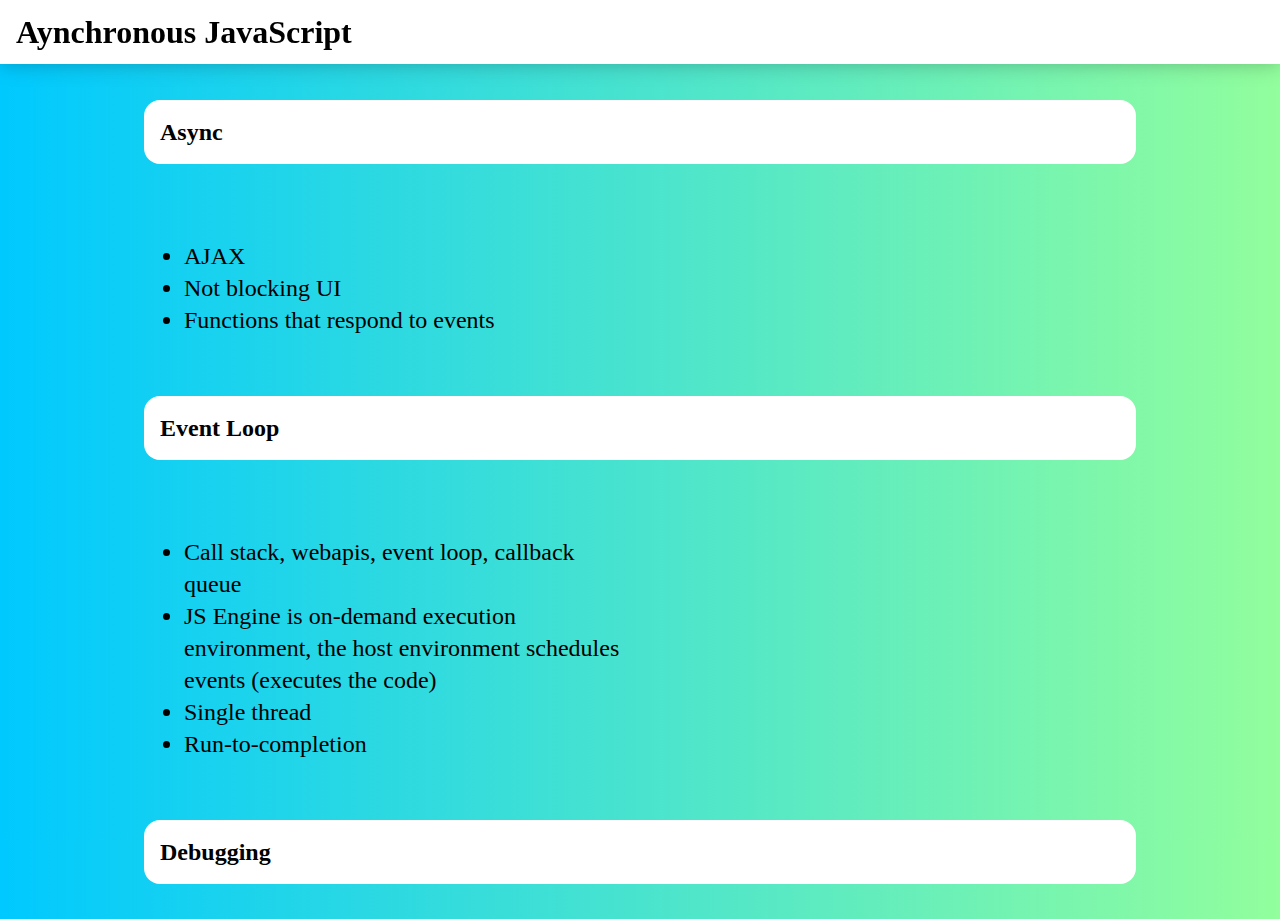
<file: index.html>
<!DOCTYPE html>
<html lang="en">
<head>
    <meta charset="UTF-8">
    <meta http-equiv="X-UA-Compatible" content="IE=edge">
    <meta name="viewport" content="width=device-width, initial-scale=1.0">
    <title>Asynchronous JavaScript</title>

    <link rel="stylesheet" href="./static/css/main.css">
    <script src="./static/script/helpers/debug.js" defer></script>
</head>
<body>
    <header>
        <h1>Aynchronous JavaScript</h1>
    </header>
    <main>
        <section>
            <h2><a href="./async.html">Async</a></h2>
            <ul>
                <li>AJAX</li>
                <li>Not blocking UI</li>
                <li>Functions that respond to events</li>
            </ul>
        </section>
        <section>
            <h2><a href="https://www.youtube.com/watch?v=8aGhZQkoFbQ&t=323s">Event Loop</a></h2>
            <ul>
                <li>Call stack, webapis, event loop, callback queue</li>
                <li>JS Engine is on-demand execution environment, the host environment schedules events (executes the code)</li>
                <li>Single thread</li>
                <li>Run-to-completion</li>
            </ul>
        </section>
        <section>
            <h2>Debugging</h2>
        </section>
    </main>
</body>
</html>
</file>
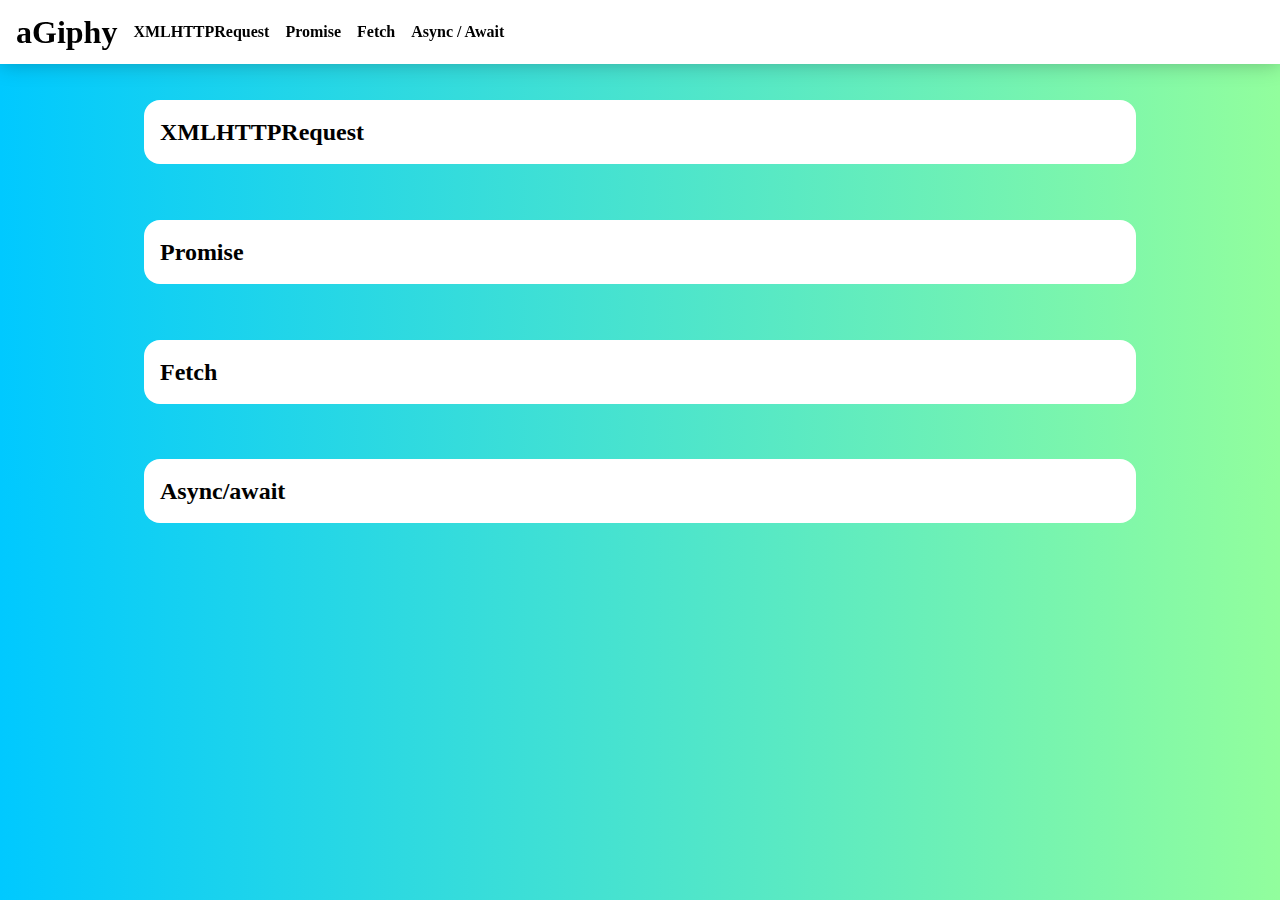
<file: async.html>
<!DOCTYPE html>
<html lang="en">
<head>
    <meta charset="UTF-8">
    <meta http-equiv="X-UA-Compatible" content="IE=edge">
    <meta name="viewport" content="width=device-width, initial-scale=1.0">
    <title>Giphy</title>

    <link rel="stylesheet" href="./static/css/main.css">
    <script src="./static/script/main.js" type="module"></script>
</head>
<body>
    <header>
        <h1><a href="https://developers.giphy.com/">aGiphy</a></h1> 

        <nav>
            <ul>
                <li><a href="#xhr">XMLHTTPRequest</a></li>
                <li><a href="#promise">Promise</a></li>
                <li><a href="#fetch">Fetch</a></li>
                <li><a href="#async">Async / Await</a></li>
                <li>Giphy API Documentation</li>
            </ul>
        </nav>
    </header>
    <main>
        

        <section id="xhr" class="hidden">
            <h2>XMLHTTPRequest</h2>
        </section>

        <section id="promise" class="hidden">
            <h2>Promise</h2>
        </section>

        <section id="fetch" class="hidden">
            <h2>Fetch</h2>
        </section>

        <section id="async" class="hidden">
            <h2>Async/await</h2>
        </section>
    
    <!-- HTML will be injected here -->
    </main>
    
</body>
</html>
</file>
<file: static/css/main.css>
* {
    box-sizing: border-box;
  }
  html {
    margin:0;
    padding:0;
    font:100% / 200% "Trebuchet MS";
    scroll-behavior: smooth;
  }
  body {
    font-size:1em;
    padding:0;
    margin:0;
    color:#fff;
    background: linear-gradient(90deg, #00C9FF 0%, #92FE9D 100%);
  }
  header {
    display: flex;
    top:0;
    z-index: 1;
    position:fixed;
    align-items: flex-start;
    padding:1rem;
    width:100%;
    background:#fff;
    box-shadow:0 0 20px rgba(0,0,0,.25)
  }
  h1 {
    margin:0 1rem 0 0;
    padding:0;
    color:#000
  }
  a {
    color:#000;
    text-decoration:none;
  }
   a:hover {
    color:#00C9FF
  }
  nav ul {
    list-style: none;
    padding:0;
    display: flex;
    margin:0;
  }
  nav ul li {
    margin-right:1rem;
  }
  nav ul li a {
    color:#000;
    font-weight: bold;
    white-space: nowrap;
  }
  main {
    max-width: 80vw;
    margin: 0 auto;
  }
  main section{
    padding:5rem 1rem 1rem;
    margin-bottom: -5rem;
    display:grid;
    grid-gap:2rem;
    grid-template-columns: 1fr 1fr;
    justify-content: center;
  }
  main section.hidden {
    clip: rect(0 0 0 0); 
    clip-path: inset(50%);
    height: 1px;
    overflow: hidden;
    position: absolute;
    white-space: nowrap; 
    width: 1px;
  }
  h2 {
    grid-column: 1 / -1;
    padding:1rem;
    color:#000;
    background-color: #fff;
    border-radius:1rem;
  }
  main ul {
    font-size: 1.5em;
    color:#000
  }
  article {
    border-width:1px 0;
    margin: 0;
    position:relative;
    overflow: hidden;
    border-radius: 1rem;
  }
  h3 {
    position:absolute;

    top:-1rem;
    left:.5rem;
    white-space: nowrap;
    background-color: #fff;
    color:#000;
    padding:.5rem;
    border-radius:0 .5rem .5rem 0
  }
  img {
    width:100%;
    aspect-ratio:1 / 1;
    border:.5rem solid #fff;
    object-fit: cover;
    border-radius: 1rem;
  }
</file>
